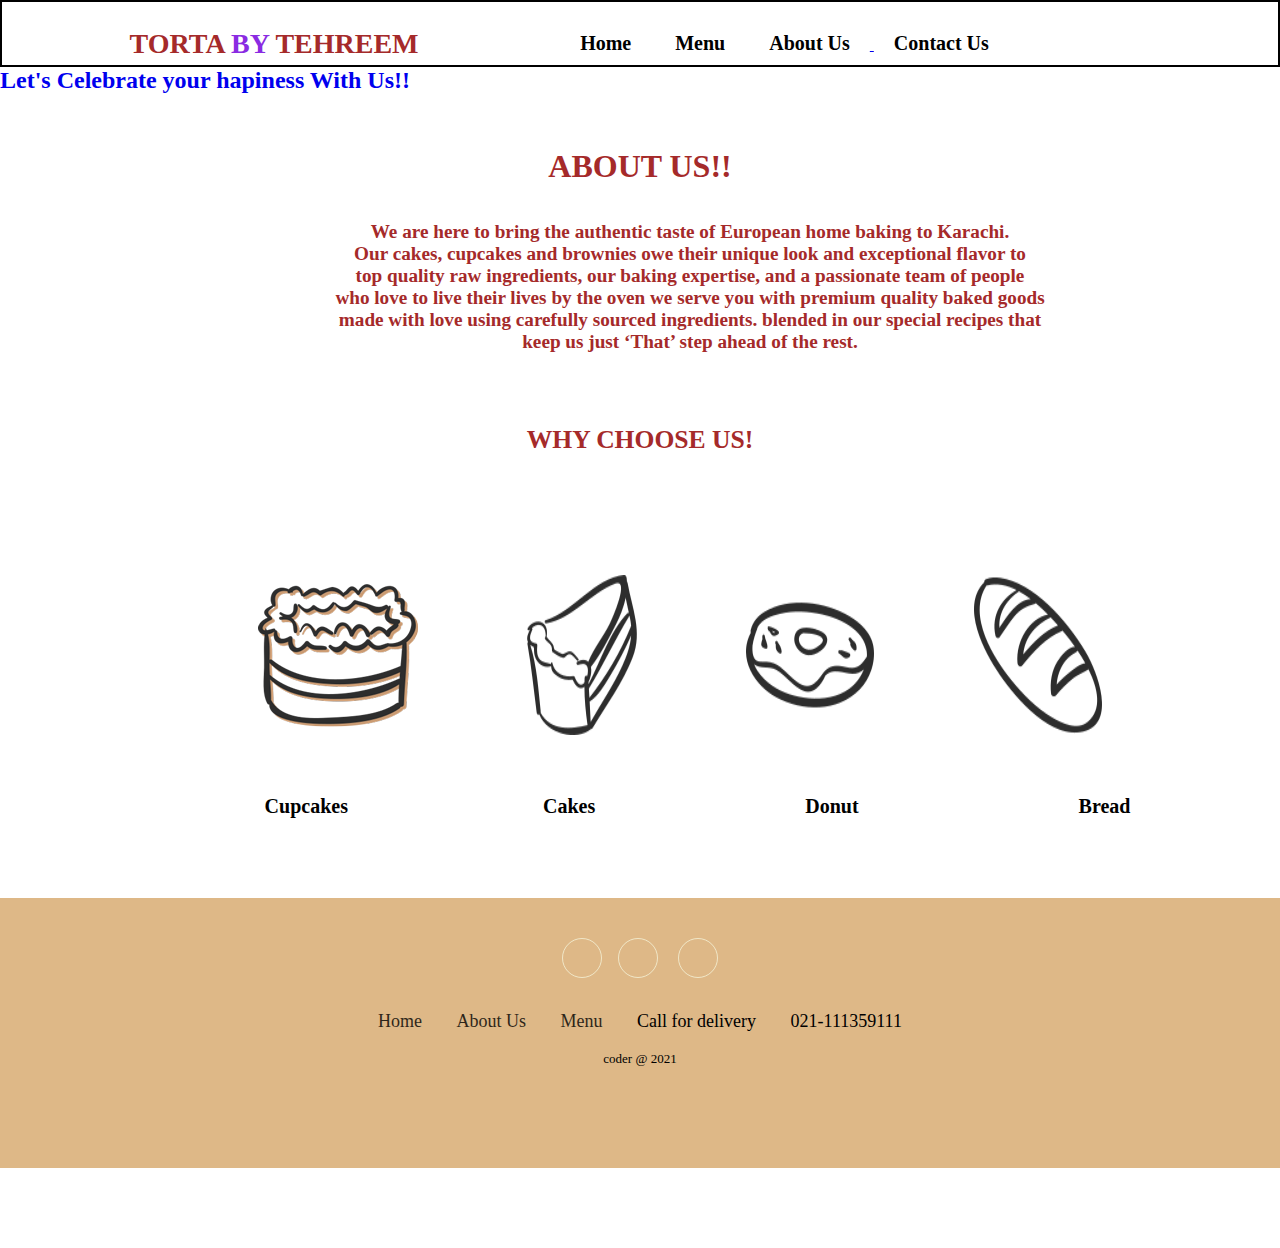
<file: bakery/aboutus.html>
<!DOCTYPE html>
<html lang="en">
<head>
    <meta charset="UTF-8">
    <meta http-equiv="X-UA-Compatible" content="IE=edge">
    <meta name="viewport" content="width=device-width, initial-scale=1.0">
    <title>ABOUT US</title>
    <link rel="stylesheet" href="style.css">
    <link rel="stylesheet" href="https://cdnjs.cloudflare.com/ajax/libs/font-awesome/5.15.3/css/all.min.css" integrity="sha512-iBBXm8fW90+nuLcSKlbmrPcLa0OT92xO1BIsZ+ywDWZCvqsWgccV3gFoRBv0z+8dLJgyAHIhR35VZc2oM/gI1w==" crossorigin="anonymous" referrerpolicy="no-referrer" />
</head>
<body>
    <!-- NAVBAR -->
    <div class="hero">
        <nav>
            <h2 class="logo">TORTA <span>BY</span> TEHREEM</h2>
            <ul>
                <li>
                    <a href="index.html">Home</a>
                </li>
                <li>
                    <a href="Menu.html">Menu</a>
                </li>
                <li>
                    <a href="aboutus.html">About Us
                </li>

                <li>
                    <a id="button" href="contact.html">Contact Us
                </li>
                
            </ul>
            
        </nav>
     </div>

    <header>
        <div class="header-content">
            <h2>Let's Celebrate your hapiness With Us!!</h2>
            
           
        </div>
    </header>
    <br><br><br>
    <!-- END OF NAVBAR -->
    <!-- ABOUT US -->
    <div class="About">

        <div class="about-text1">
            <h1 id="about-text1">ABOUT US!!</h1>
        </div>
        <br><br>
        

         <div class="about-text">
            <p class="about-text">
                We are here to  bring the authentic taste of European home baking to Karachi.<br>
                Our cakes, cupcakes and brownies owe their unique look and exceptional flavor to<br>
                top quality raw ingredients, our baking expertise, and a passionate team of people<br>
                who love to live their lives by the oven we serve you with premium quality baked goods<br>
                made with love using carefully sourced ingredients. blended in our special recipes that<br>
                keep us just ‘That’ step ahead of the rest.
            </p>
        </div> 

    </div>
    <br><br><br><br>
    <!-- END OF ABOUT US -->


    <!-- why choose us -->
    <div class="why">
        <div class="under">
            <h2 class="under">WHY CHOOSE US!</h2>

        </div>
        
    </div>
    <div class="img-sec">
        <img class="img-sec"src="images/pic1.png">
        <img  class="img-sec"src="images/pic2.png">
        <img class="img-sec" src="images/pic3.png">
        <img class="img-sec" src="images/pic4.png">

    </div>
    <div class="img-text">
        <p class="img-text" id="it1" >Cupcakes</p>
        <p class="img-text" id="it2">Cakes</p>
        <p class="img-text" id="it3">Donut</p>
        <p class="img-text" id="it4">Bread</p>
    </div>
    <!-- END -->


    <!-- =====FOOTER===== -->
    <section class="footer">
        <div class="social">
            <a href="#"><i class="fab fa-instagram"></i></a>
            <a href="#"><i class="fab fa-facebook-f"></i></a>
        </div>
        


        <ul class="list">
            <li>
                <a href="index.html">Home</a>
            </li>
            <li>
                <a href="aboutus.html">About Us</a>
            </li>
            <li>
                <a href="Menu.html">Menu</a>
            </li>
            <li>Call for delivery</li>
            <li>021-111359111</li>
        </ul>
        <p class="copyright">
            coder @ 2021
        </p>
    </section>
</body>
</html>
</file>
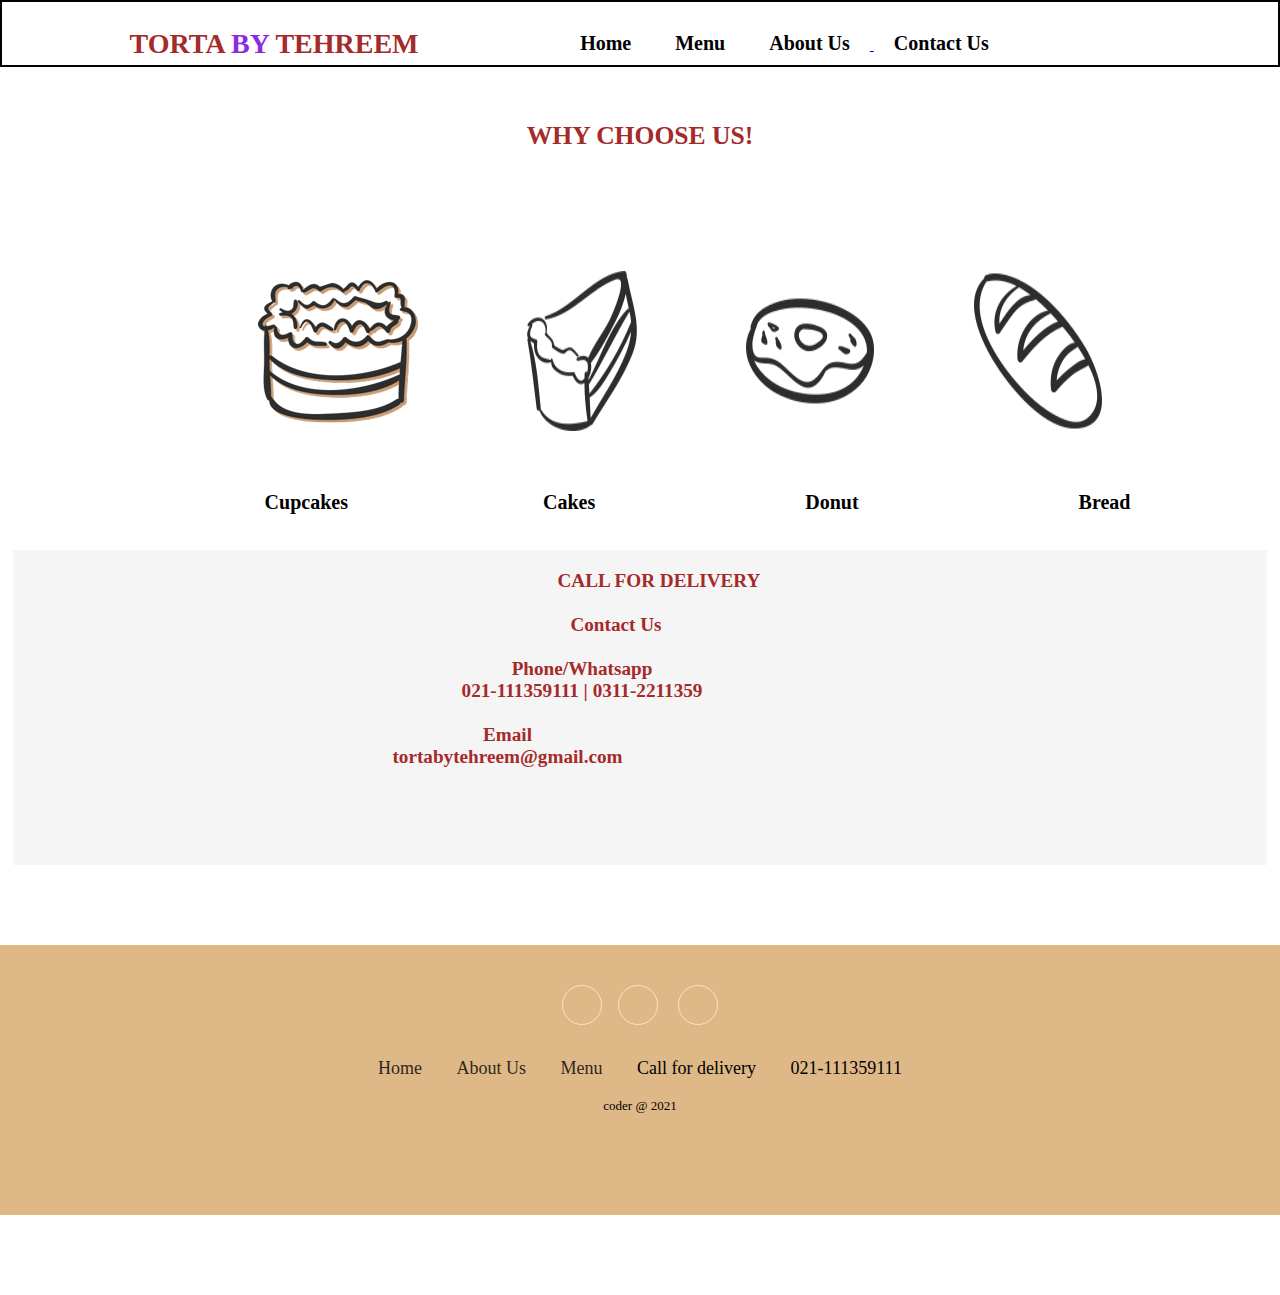
<file: bakery/contact.html>
<!DOCTYPE html>
<html lang="en">
<head>
    <meta charset="UTF-8">
    <meta http-equiv="X-UA-Compatible" content="IE=edge">
    <meta name="viewport" content="width=device-width, initial-scale=1.0">
    <title>Contact Us</title>
    <link rel="stylesheet" href="style.css">
    <link rel="stylesheet" href="https://cdnjs.cloudflare.com/ajax/libs/font-awesome/5.15.3/css/all.min.css" integrity="sha512-iBBXm8fW90+nuLcSKlbmrPcLa0OT92xO1BIsZ+ywDWZCvqsWgccV3gFoRBv0z+8dLJgyAHIhR35VZc2oM/gI1w==" crossorigin="anonymous" referrerpolicy="no-referrer" />
</head>
<body>
   <!-- NAVBAR -->
   <div class="hero">
    <nav>
        <h2 class="logo">TORTA <span>BY</span> TEHREEM</h2>
        <ul>
            <li>
                <a href="index.html">Home</a>
            </li>
            <li>
                <a href="Menu.html">Menu</a>
            </li>
            <li>
                <a href="aboutus.html">About Us
            </li>

            <li>
                <a id="button" href="contact.html">Contact Us
            </li>
            
        </ul>
        
    </nav>
 </div>

<br><br><br>
<!-- END OF NAVBAR -->
<div class="why">
    <div class="under">
        <h2 class="under">WHY CHOOSE US!</h2>

    </div>
    
</div>
<div class="img-sec">
    <img class="img-sec"src="images/pic1.png">
    <img  class="img-sec"src="images/pic2.png">
    <img class="img-sec" src="images/pic3.png">
    <img class="img-sec" src="images/pic4.png">

</div>
<div class="img-text">
    <p class="img-text" id="it1" >Cupcakes</p>
    <p class="img-text" id="it2">Cakes</p>
    <p class="img-text" id="it3">Donut</p>
    <p class="img-text" id="it4">Bread</p>
</div>
<br><br>
<div class="main1">
<div class="third-one">
    <p id="d">CALL FOR DELIVERY</p>
    
    <p id="b"><br><br>Contact Us</p>
    <p id="a"><br><br><br><br>Phone/Whatsapp<br>
        021-111359111 | 0311-2211359
    </p>
    <p id="c"> <br><br><br><br><br><br><br>Email
        <br>
       tortabytehreem@gmail.com
    </p>

</div>
</div>


<!-- =====FOOTER===== -->
<section class="footer">
    <div class="social">
        <a href="#"><i class="fab fa-instagram"></i></a>
        <a href="#"><i class="fab fa-facebook-f"></i></a>
    </div>
    


    <ul class="list">
        <li>
            <a href="index.html">Home</a>
        </li>
        <li>
            <a href="aboutus.html">About Us</a>
        </li>
        <li>
            <a href="Menu.html">Menu</a>
        </li>
        <li>Call for delivery</li>
        <li>021-111359111</li>
    </ul>
    <p class="copyright">
        coder @ 2021
    </p>
</section>
</body>
</html>
</file>
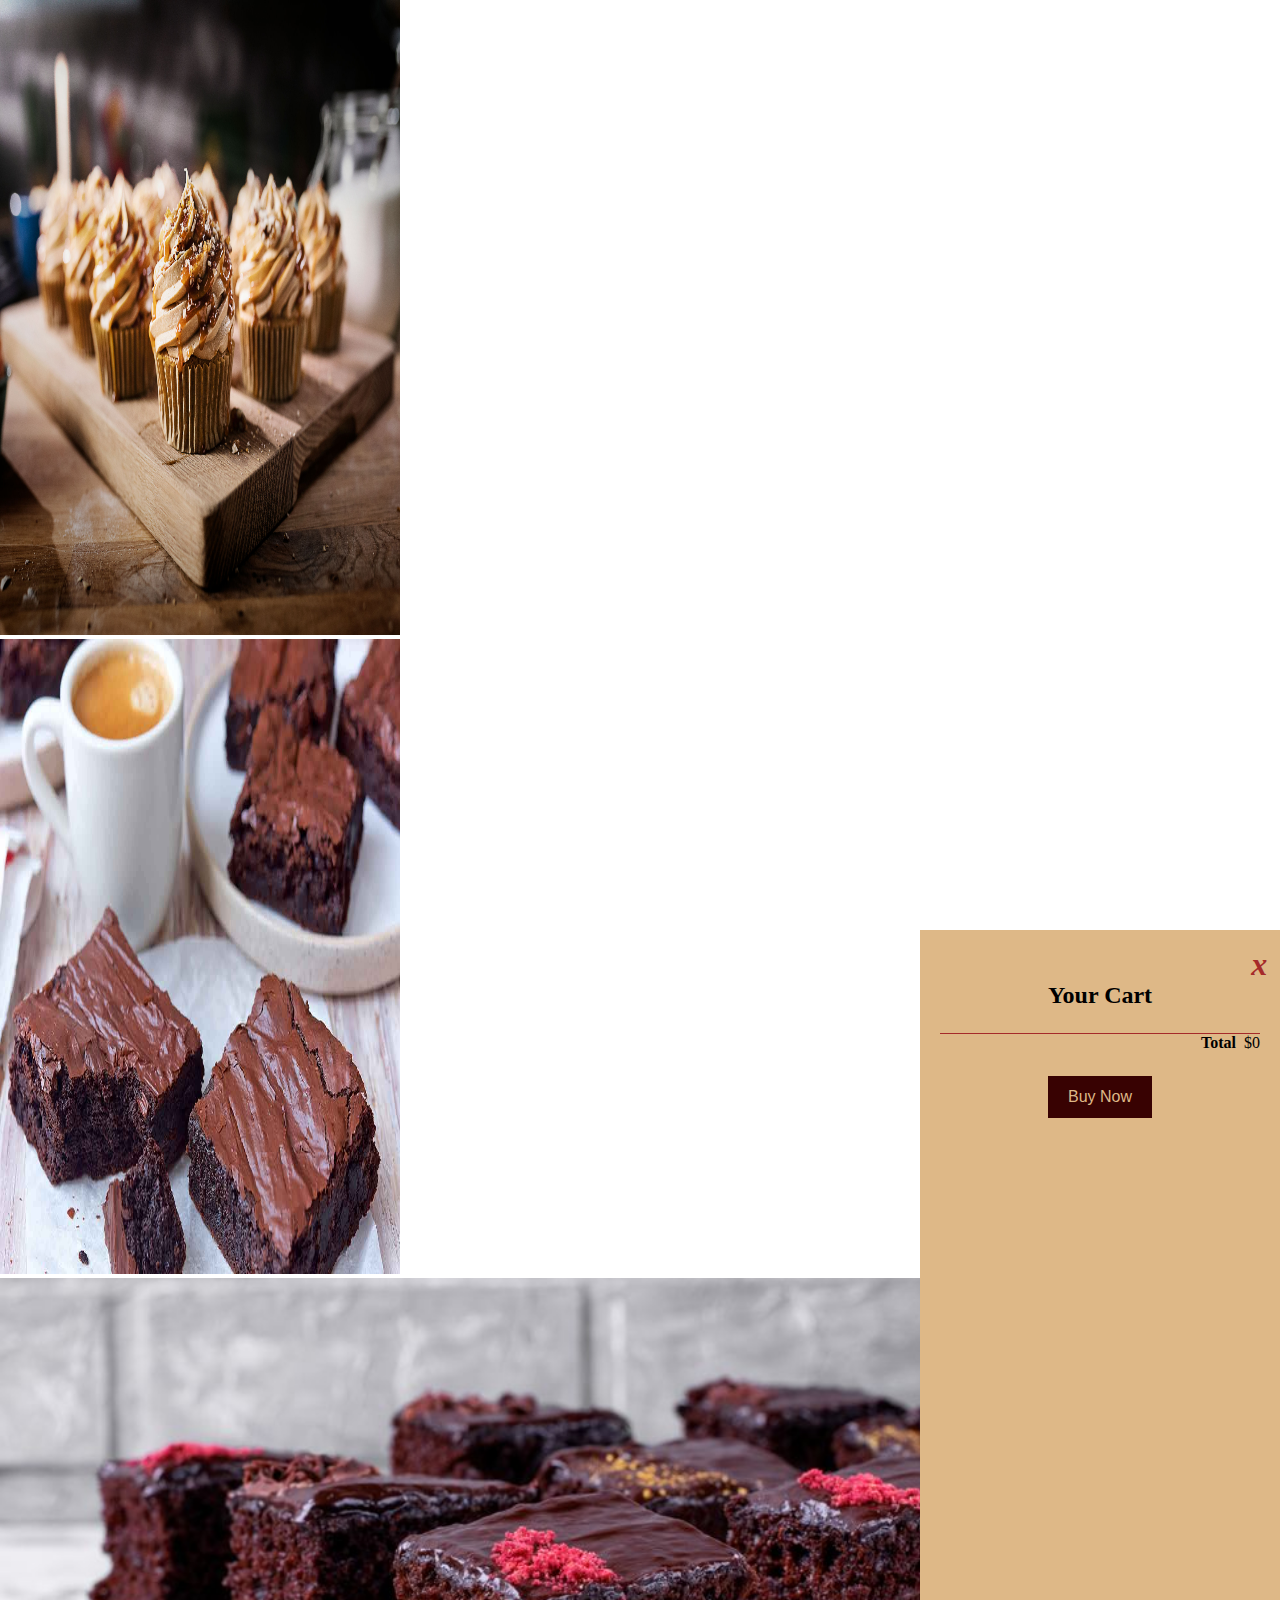
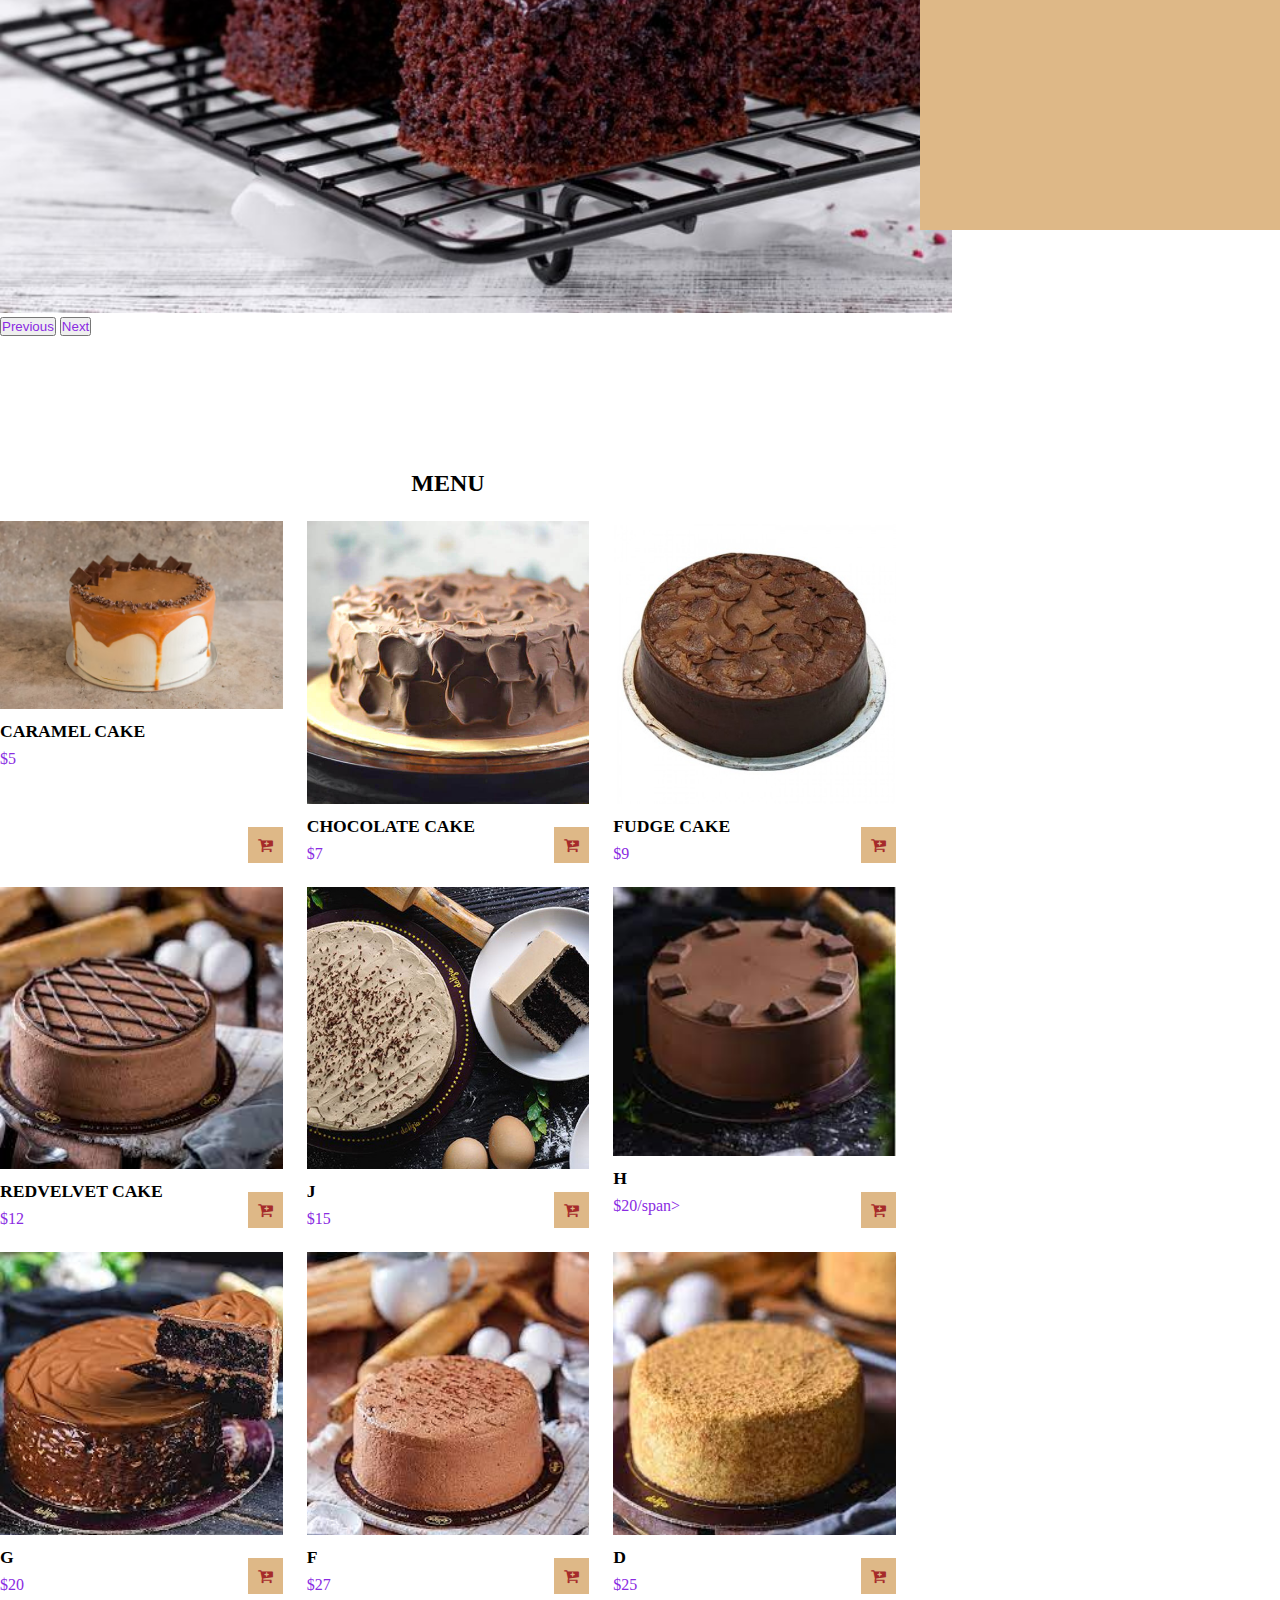
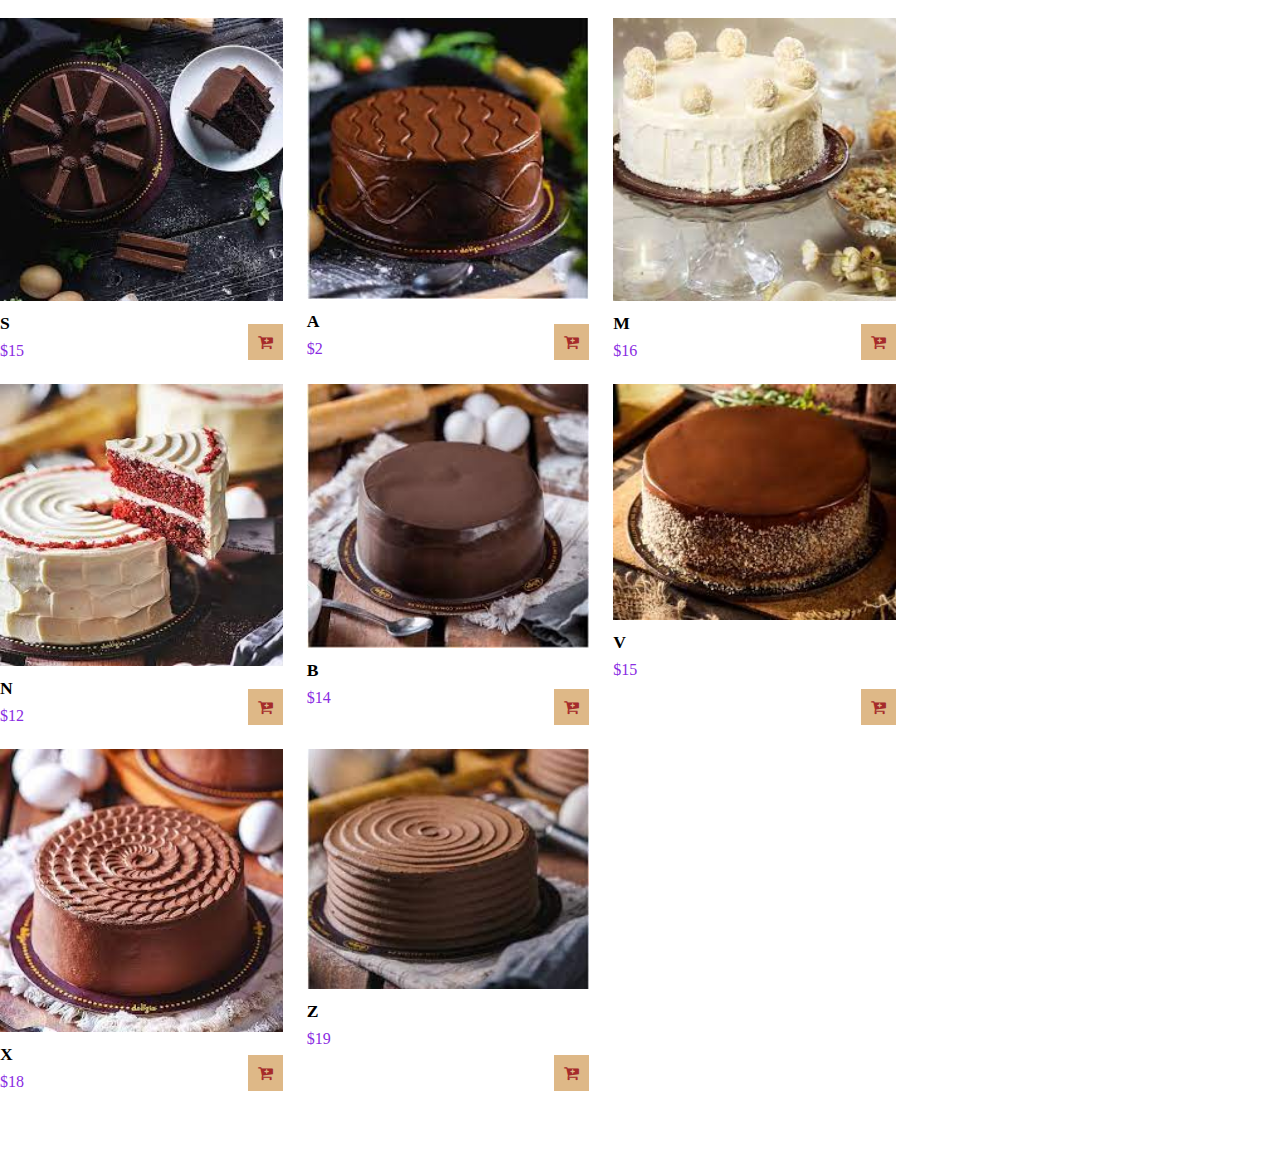
<file: bakery/Menu.html>
<!DOCTYPE html>
<html lang="en">
<head>
    <meta charset="UTF-8">
    <meta http-equiv="X-UA-Compatible" content="IE=edge">
    <meta name="viewport" content="width=<>, initial-scale=1.0">
    <title>Menu</title>
    <link href="https://cdn.jsdelivr.net/npm/bootstrap@5.0.2/dist/css/bootstrap.min.css" rel="stylesheet" integrity="sha384-EVSTQN3/azprG1Anm3QDgpJLIm9Nao0Yz1ztcQTwFspd3yD65VohhpuuCOmLASjC" crossorigin="anonymous">
    <link rel="stylesheet" href="style.css">
    <link rel="stylesheet" href="https://cdnjs.cloudflare.com/ajax/libs/font-awesome/4.7.0/css/font-awesome.min.css">
</head>
<body>

  <!-- HEADER -->
  
  <!-- <div class="hero">
    
    <nav>
        <h2 class="logo">TORTA <span>BY</span> TEHREEM</h2>

        <ul>
            <li>
                <a href="index.html">Home</a>
            </li>
            <li>
                <a href="Menu.html">Menu</a>
            </li>
            <li>
                <a href="aboutus.html">About Us
            </li>

            <li>
                <a id="button" href="contact.html">Contact Us
                  
            </li>
          
        </ul>
        
        
    </nav>
  
 </div> -->
 <div class="cart">
      <h2 class="cart-title">Your Cart</h2>
      <!-- CONTENT -->

      <div class="cart-content">
        
      </div>

      <!-- TOTAL -->
      <div class="total">
        <div class="total-title">Total</div>
        <div class="total-price">$0</div>
      </div>

      <!-- BUY BUTTON -->
      <button type="button" class="btn-buy">Buy Now</button>
      <!-- CART CLOSE -->
     <i id="close-cart"><b>x</b></i>


</div>





    <div class="main">
         <!-- SLIDER XXXXXXXXXXXXXXXXXXXXXXXXXXXXXXXXXXXXXXXXXXXXXXXXXX -->
          <div class="slider">
            <div id="carouselExampleControls" class="carousel slide" data-bs-ride="carousel">
                <div class="carousel-inner">
                  <div class="carousel-item active">
                    <img src="images/1.jpg" width="400px" height="635vh" class="d-block w-100" alt="...">
                  </div>
                  <div class="carousel-item">
                    <img src="images/2.jpg" height="635vh" width="400vw" class="d-block w-100" alt="...">
                  </div>
                  <div class="carousel-item">
                    <img src="images/3.jpg"   height="635vh" class="d-block w-100" alt="...">
                  </div>
                </div>
                <button class="carousel-control-prev" type="button" data-bs-target="#carouselExampleControls" data-bs-slide="prev">
                  <span class="carousel-control-prev-icon" aria-hidden="true"></span>
                  <span class="visually-hidden">Previous</span>
                </button>
                <button class="carousel-control-next" type="button" data-bs-target="#carouselExampleControls" data-bs-slide="next">
                  <span class="carousel-control-next-icon" aria-hidden="true"></span>
                  <span class="visually-hidden">Next</span>
                </button>
              </div>

        </div>  
</div> 

<!-- cardssssssssssssssssssssssssssssssssssssssssssssssssssssssssss  -->
<br><br><br>
<section class="shop-container">
  <h2 class="section-title">MENU</h2>
  <!-- CONTENT -->
  <div class="shop-content">
    <!-- BOX1 -->

    <div class="product-box">
      <img src="images/a.avif" height="200vh" width="226vw" alt="" class="product-img">
      <h2 class="product-title">Caramel Cake</h2>
      <span class="price">$5</span>
      <i  class="fa fa-cart-plus"></i>
    </div>

    <!-- BOX2 -->
    
    <div class="product-box">
      <img src="images/b.jpg" height="200vh" width="226vw" alt="" class="product-img">
      <h2 class="product-title">Chocolate Cake</h2>
      <span class="price">$7</span>
      <i  class="fa fa-cart-plus"></i>
    </div>

    <!-- BOX3-->
    
    <div class="product-box">
      <img src="images/c.jpg" height="200vh" width="226vw" alt="" class="product-img">
      <h2 class="product-title">fudge Cake</h2>
      <span class="price">$9</span>
      <i  class="fa fa-cart-plus"></i>
    </div>


    <!-- BOX4 -->
    
    <div class="product-box">
      <img src="images/d.jpg" alt=""  width="226vw" class="product-img">
      <h2 class="product-title">redvelvet Cake</h2>
      <span class="price">$12</span>
      <i  class="fa fa-cart-plus"></i>
    </div>


    <!-- BOX5 -->
    
    <div class="product-box">
      <img src="images/e.jpg" height="200vh" width="226vw" alt="" class="product-img">
      <h2 class="product-title">j</h2>
      <span class="price">$15</span>
      <i  class="fa fa-cart-plus"></i>
    </div>

    <!-- BOX6 -->
    
    <div class="product-box">
      <img src="images/f.jpg" alt="" width="226vw"  class="product-img">
      <h2 class="product-title">h</h2>
      <span class="price">$20/span>
      <i  class="fa fa-cart-plus"></i>
    </div>

    <!-- BOX7 -->
    
    <div class="product-box">
      <img src="images/g.jpg" alt="" width="226vw" class="product-img">
      <h2 class="product-title">g</h2>
      <span class="price">$20</span>
      <i  class="fa fa-cart-plus"></i>
    </div>

    <!-- BOX8 -->
    
    <div class="product-box">
      <img src="images/i.jpg" alt="" width="226vw" class="product-img">
      <h2 class="product-title">f</h2>
      <span class="price">$27</span>
      <i  class="fa fa-cart-plus"></i>
    </div>


    <!-- BOX9 -->
    
    <div class="product-box">
      <img src="images/j.jpg" alt="" width="226vw" class="product-img">
      <h2 class="product-title">d</h2>
      <span class="price">$25</span>
      <i  class="fa fa-cart-plus"></i>
    </div> 

    <!-- BOX10 -->
    <div class="product-box">
      <img src="images/k.jpg" alt="" width="226vw" class="product-img">
      <h2 class="product-title">s</h2>
      <span class="price">$15</span>
      <i  class="fa fa-cart-plus"></i>
    </div> 

     <!-- BOX911 -->
    <div class="product-box">
      <img src="images/l.jpg" alt="" width="226vw" class="product-img">
      <h2 class="product-title">a</h2>
      <span class="price">$2</span>
      <i  class="fa fa-cart-plus"></i>
    </div> 

     <!-- BOX12 -->
    <div class="product-box">
      <img src="images/m.jpg" alt="" width="226vw" class="product-img">
      <h2 class="product-title">m</h2>
      <span class="price">$16</span>
      <i  class="fa fa-cart-plus"></i>
    </div> 

     <!-- BOX13 -->
    <div class="product-box">
      <img src="images/n.jpg" alt="" width="226vw" class="product-img">
      <h2 class="product-title">n</h2>
      <span class="price">$12</span>
      <i  class="fa fa-cart-plus"></i>
    </div> 

     <!-- BOX14 -->
    <div class="product-box">
      <img src="images/p.jpg" alt="" width="226vw" class="product-img">
      <h2 class="product-title">b</h2>
      <span class="price">$14</span>
      <i  class="fa fa-cart-plus"></i>
    </div> 

    <!-- BOX15 -->
    <div class="product-box">
      <img src="images/q.jpg" alt="" width="226vw" class="product-img">
      <h2 class="product-title">v</h2>
      <span class="price">$15</span>
      <i  class="fa fa-cart-plus"></i>
    </div> 

     <!-- BOX16 -->
    <div class="product-box">
      <img src="images/r.jpg" alt="" width="226vw" class="product-img">
      <h2 class="product-title">x</h2>
      <span class="price">$18</span>
      <i  class="fa fa-cart-plus"></i>
    </div> 

     <!-- BOX17 -->
    <div class="product-box">
      <img src="images/s.jpg" alt="" width="226vw" class="product-img">
      <h2 class="product-title">z</h2>
      <span class="price">$19</span>
      <i  class="fa fa-cart-plus"></i>
    </div> 




  </div>

</section>

 <!-- =============cards===========================  -->
  



       

<!-- ======================================================================== -->
 <!-- <div class="footer1">
  <p class="textp">Phone:021111359111</p>
  <p class="textp">Email:deliziapk@gmail.com</p>

 </div> -->

 <!-- =====FOOTER===== -->
 <!-- <section class="footer">
  <div class="social">
      <a href="#"><i class="fab fa-instagram"></i></a>
      <a href="#"><i class="fab fa-facebook-f"></i></a>
  </div> -->
  


  <!-- <ul class="list">
      <li>
          <a href="index.html">Home</a>
      </li>
      <li>
          <a href="aboutus.html">About Us</a>
      </li>
      <li>
          <a href="Menu.html">Menu</a>
      </li>
      <li>Call for delivery</li>
      <li>021-111359111</li>
  </ul>
  <p class="copyright">
      coder @ 2021
  </p>
</section> -->
<script src="https://cdn.jsdelivr.net/npm/@popperjs/core@2.9.2/dist/umd/popper.min.js" integrity="sha384-IQsoLXl5PILFhosVNubq5LC7Qb9DXgDA9i+tQ8Zj3iwWAwPtgFTxbJ8NT4GN1R8p" crossorigin="anonymous"></script>
<script src="https://cdn.jsdelivr.net/npm/bootstrap@5.0.2/dist/js/bootstrap.min.js" integrity="sha384-cVKIPhGWiC2Al4u+LWgxfKTRIcfu0JTxR+EQDz/bgldoEyl4H0zUF0QKbrJ0EcQF" crossorigin="anonymous"></script>





<script src="js/main.js"></script>

</body>
</html>
</file>
<file: bakery/style.css>
*{
    box-sizing: border-box;
    margin: 0;
    padding: 0;
    list-style: none;
    scroll-padding-top: 2rem;
    scroll-behavior: smooth;
}

/* NAVBAR */
/* .active{
    color: palevioletred;
    text-decoration: underline;
    font-weight: bold;
} */
body , html{
    overflow-x: hidden;

}
.hero{
    border: 2px solid black;
    /* background-color: palevioletred; */
}



nav{
    display: flex;
    align-items: center;
    justify-content: space-between;
    padding-top: 20px;
    padding-left: 10%;
    padding-right: 10%; 
}
.logo{
    color: brown;
    font-size: 28px;
}
span{
    color: blueviolet;
}
nav ul li{
    list-style-type: none;
    display: inline-block;
    padding: 10px 20px;
    font-size: 20px;
}
nav ul li a{
    color: black;
    text-decoration: none;
    font-weight: bold;
}
nav ul li a:hover{
    color: blueviolet;
    transition: .3s;
}
#button{
    list-style-type: none;
    text-decoration: none;
}
/* end of header */
.back-image img{
    display: flex;
    width: 99vw;
    height: 80vh;
    background-size: cover;

}
/* CART===== */
.cart{
    
    position: absolute;
    
    top: 930px;
    right: 0;
    width: 360px;
    min-height: 100vh;
    padding: 20px;
    background-color: burlywood;
    
   
}
/* .cart.active{
    right: 0;

} */
.cart-title{
    text-align: center;
    font-size: 1.5rem;
    font-weight: bolder;
    color: black;
    margin-top: 2rem;
}
.cart-box{
    display: grid ;
    grid-template-columns: 32% 50% 18% ;
    align-items: center ;
    gap: 1rem ;
    margin-top: 1rem ;
}
cart-img{
    width: 100px ;
    height: 100px ;
    object-fit: contain ;
    padding: 10px;
}
.detail-box{
    display: grid;
    row-gap: 0.5rem;
}
cart-product-title{
    font-size: 1rem;
    text-transform: uppercase;
}
.cart-price{
    font-weight: 500;
}
.cart-quantity{
    border: 1px solid burlywood;
    outline-color:brown;
    width: 2.5rem;
    text-align: center;
    font-size: 1rem;
}
.fa-trash{
   
    color: brown;
    cursor: pointer;
}
.total{
    display: flex;
    justify-content: flex-end;
    margin-top:1.5rem ;
    border-top:1px solid brown ;
}
.total-title{
    font-size: 1rem;
    font-weight: 600;
}
.total-price{
    margin-left: 0.5rem;

}
.btn-buy{
    display:flex ;
    margin:1.5rem auto 0 auto;
    padding:12px 20px;
    border:none ;
    background:rgb(56, 2, 2) ;
    color:burlywood ;
    font-size:1rem ;
    font-weight:500 ;
    cursor: pointer;
}
.btn-buy:hover{
    background: rgb(124, 105, 81);
}
#close-cart{
    position: absolute;
    top: 1rem;
    right: 0.8rem;
    font-size: 2rem;
    color: brown;
    cursor:pointer;
}





/* ========================Menu css======================================= */


.textp{
    font-weight: bolder;
    font-size: large;
    color: white;
   
} 
/* ====================================MENU================================== */
/* SHOP CONTENT */
.shop-container{
     width: 70vw;
    margin-right: 400px;
}
.shop-content{
    display: grid;
    grid-template-columns: repeat(auto-fit, minmax(220px,auto));
    gap: 1.5rem;
}
.section-title{
    font-size: 1.5rem;
    font-weight: 600;
    text-align: center;
    margin-bottom: 1.5rem;
}
.product-box {
    position: relative;
}
.product-box:hover {
    padding: 10px;
    border: 1px solid blueviolet;
    transition: 0.4s;
}
.product-img{
    width: 100%;
    height: auto;
    margin-bottom: 0.5rem;
}
.product-title{
    font-size:1.1rem ;
    font-weight:600 ;
    text-transform:uppercase ;
    margin-bottom:0.5rem ;
}
.price{
    font-weight: 500;
}
.fa-cart-plus{
    position: absolute;
    bottom: 0;
    right: 0;
    padding: 10px;
    color: brown;
    cursor: pointer;
    background: burlywood;
}
.fa-cart-plus:hover{
    background: rgb(202, 172, 136);
}




/* ==========================END OF MENU CSS=============================== */


.line{
    display: flex;
    color: palevioletred;
    width: 10%;
    border: 2px solid palevioletred;
    border-radius: 2%;
    text-align: center;
    margin-left: 470px;
   
}
/* events */
section{
    width: 80%;
    margin: 80px auto;
}
.title{
    text-align: center;
    font-size: 4vmin;
}
.row{
    display: flex;
    align-items: center;
    width: 100%;
    justify-content: space-between;
    
}
.row .col{ 
   display: flex;
   flex-direction: column;
   align-items: center;

}
.events .row{
    margin-top: 50px;
}
h4{
    font-size: 4vmin;
    color: brown;
    margin: 20px auto;
}
p{
    color: purple;
    padding: 0px 40px;
}
/* ======================END OF EVENTS===================================== */

/* ===================END OF FRONT PAGE===================================== */

/* ===footer===== */
.footer{
    width: 100%;
    height: 30vh;
    padding: 40px 0;
    background-color: burlywood;
    text-align: center;
   
 
}
.footer .social{
    text-align: center;
    padding-bottom: 25px;
    color: black;
  
}
.footer .social a{
    font-size: 24px;
    color: inherit;
    border: 1px solid beige;
    width: 40px;
    height: 40px;
    line-height: 38px;
    display: inline-block;
    text-align: center;
    border-radius: 50%;
    margin: 0 8px;
    opacity: 0.75;

}
.footer .social a:hover{

    opacity: 0.9;
}
.footer ul{
    margin-top:0 ;
    padding: 0;
    list-style: none;
    font-size: 18px;
    line-height: 1.6;
    margin-bottom: 0;
    text-align: center;

}
.footer ul li a{
    color: inherit;
    text-decoration: none;
    opacity: 0.8;
}
.footer ul li{
    display: inline;
    padding: 0 15px;

}
.footer ul li a:hover{
    opacity: 1;
}

.footer .copyright{
    margin-top: 15px;
    text-align: center;
    font-size: 13px;
    color: black;
}












/* ============================END OF FOOTER=========================== */

/*================================== ABOUT US STYLING============================================= */
.About{
    display: flex;
    justify-content: center;
    
    text-align: center;
    flex-direction: column;
   
}
.about-text1{
    display: flex;
    justify-content: center;
    align-items: center;
    color: brown;
}

 .about-text{
    display: flex;
    justify-content: center;
    align-items: center;
    margin-left: 50px;
    font-size: 1.5vmax;
    font-weight: bolder;
    color:brown;
} 

.why{
    display: flex;
    justify-content: center;
}
.under h2{
    display: flex;
    text-align: center;
    justify-content: center;
    font-weight: bolder;
    color: brown;
    font-size: 2vmax;
   

}
.img-sec{
    display: flex;
    text-align: center;
    justify-content: center;
    margin-top: 30px;
    padding: 30px;
    margin-left: 40px;
   
}
.img-text{
    display: flex;
    justify-content: center;
    text-align: center;
    /* margin: 0px 40px; */
}
#it1{
    display: flex;
    text-align: center;
    position: relative;
    right: 135px;
    color: black;
    font-weight: bolder;
    font-size: 20px;
    

}
#it2{
    display: flex;
    text-align: center;
    position: relative;
    right: 20px;
    color: black;
    font-weight: bolder;
    font-size: 20px;
    font-weight: bolder;
}
#it3{
    display: flex;
    text-align: center;
    position: relative;
    left: 110px;
    color: black;
    font-weight: bolder;
    font-size: 20px;
}
#it4{
    display: flex;
    text-align: center;
    position: relative;
    left: 250px;
    color: black;
    font-weight: bolder;
    font-size: 20px;
}
/* ===================================================END OF ABOUT US================================= */

/* ==================================STYLING OF CONTACT US======================= */
.main1{
    display: flex;
    justify-content: center;
}

.third-one{
    display:flex ;
    justify-content: center;
    width: 98vw;
    height: 35vh;
    flex-direction: row;
    color: black;
    font-size: 1.5vmax;
    font-weight: bolder;
    background-color: whitesmoke;

}
.third-one p{
    display: flex;
    padding: 20px 0px;
    justify-content: center;
    text-align: center;
    color: brown;

}
#d{
    position: relative;
    left: 300px;
}
 #a{
    position: relative;
    right: 90px;
}
#b{
    position: relative;
    right: -110px;
}
#c{
    position: relative;
    right: 400px;
} 




/* =================================END OF CONTACT US================================= */

/* Mobile device */
@media only screen and(max-width:850px){
    .menu-btn{
        display: block;
    }
    .navbar{
        padding: 0;
    }
    .logo{
        position: absolute;
        top: 30px;
        left: 30px;

    }
    .nav-links{
        flex-direction: column;
        width: 100%;
        height: 100vh;
        justify-content: center;
        margin-top: -900px;
        transition: all 0.5s ease;
    }
    .mobile-menu{
        margin-top: 0px;
    }
    .nav-links li{
        margin: 30px auto;
    }
}
</file>
